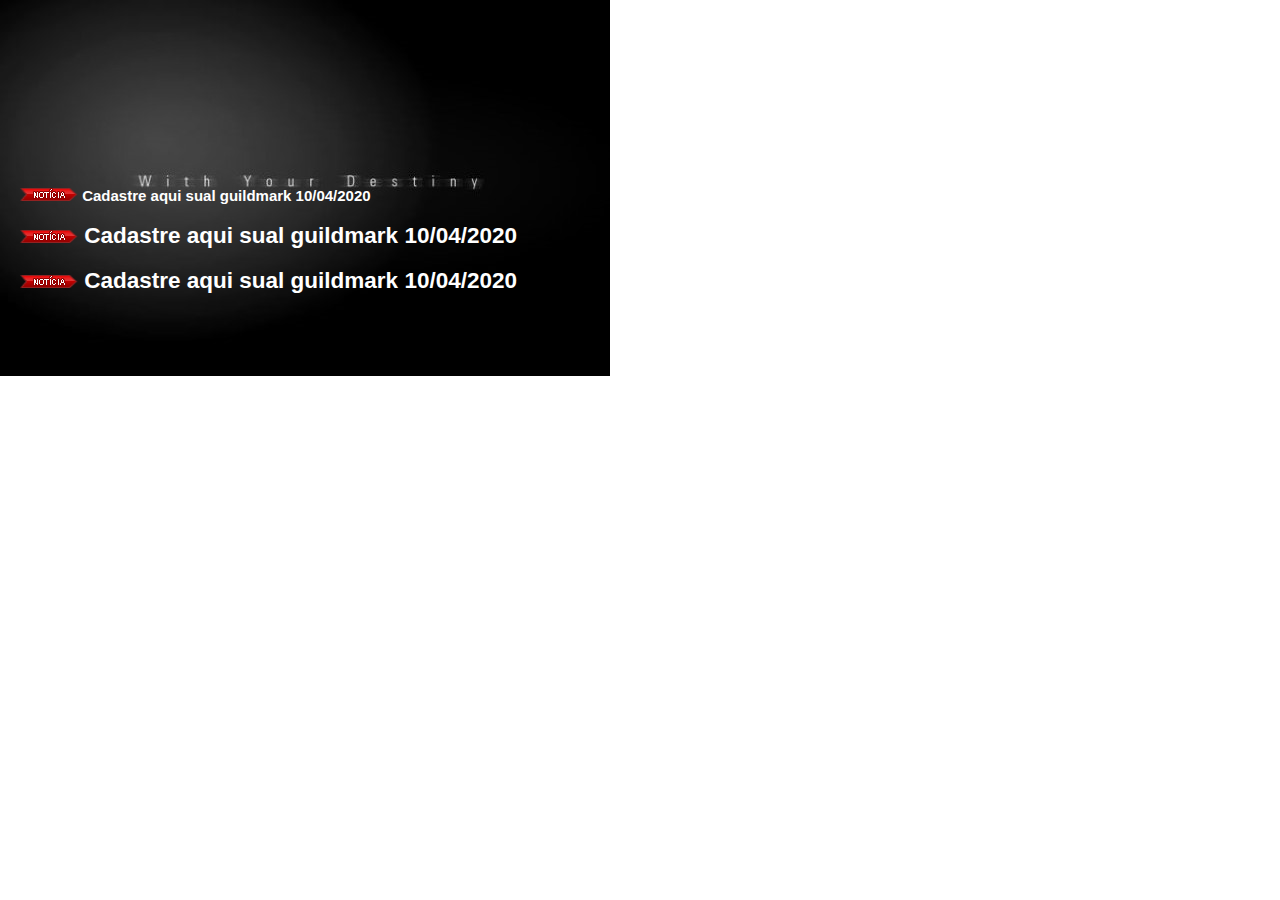
<file: index.html>
﻿<HTML>
<HEAD>
 <TITLE>Cavaleiros de Kersef</TITLE>
 <meta http-equiv="Content-Type" content="text/html; charset=UTF-8" />
 <style type="text/css">
 
 body{
 background:url(img/launcher.png);
 background-repeat:no-repeat;
 font-family:Arial, Helvetica, sans-serif;
 font-size:10px;
 text-decoration:none;
 }
 body a{
 color:#fff;
 }
 #noticia_laucher{
 left:20px;
 top:175px;
 position:absolute;
 }
 </style>
<meta http-equiv="Content-Type" content="text/html; charset=utf-8">
</HEAD>
<body scroll="no">
<table width="598" border="0" cellspacing="0" cellpadding="0" height="368">

<div id="noticia_laucher">         <a href="guildmark.php" target="_blank" style="text-decoration:none"> <!--Sempre colocar o codigo da noticia que esta no site-->
        <div class="noticia">
        <h2> <span><img src="img/inoticia.png" /></span>
					<a class="titulo_noticia" href="http://wydcdkpvp.servegame.com/guildmark.php" target="_blank" style="text-decoration:none">Cadastre aqui sual guildmark</a> <!--Sempre colocar o link da noticia a descrição e o site-->
					<a class="data_noticia"  target="_blank" style="text-decoration:none">10/04/2020</a>
 <h2><div class="Manuten">          <a href="guildmark.php" target="_blank" style="text-decoration:none"> <!--Sempre colocar o codigo da noticia que esta no site-->
        <div class="noticia">
        <h2> <span><img src="img/inoticia.png" /></span>
					<a class="titulo_noticia" href="http://wydcdkpvp.servegame.com/guildmark.php" target="_blank" style="text-decoration:none">Cadastre aqui sual guildmark</a> <!--Sempre colocar o link da noticia a descrição e o site-->
					<a class="data_noticia"  target="_blank" style="text-decoration:none">10/04/2020</a>
         </div></a></h2>
<h2><div class="Evento">         <a href="guildmark.php" target="_blank" style="text-decoration:none"> <!--Sempre colocar o codigo da noticia que esta no site-->
        <div class="noticia">
        <h2> <span><img src="img/inoticia.png" /></span>
					<a class="titulo_noticia" href="http://wydcdkpvp.servegame.com/guildmark.php" target="_blank" style="text-decoration:none">Cadastre aqui sual guildmark</a> <!--Sempre colocar o link da noticia a descrição e o site-->
					<a class="data_noticia"  target="_blank" style="text-decoration:none">10/04/2020</a>
         </div></a></h2>
		 
</div>
</table>

</BODY>
</HTML>       
</div>
</table>

</BODY>
</HTML>
</file>
